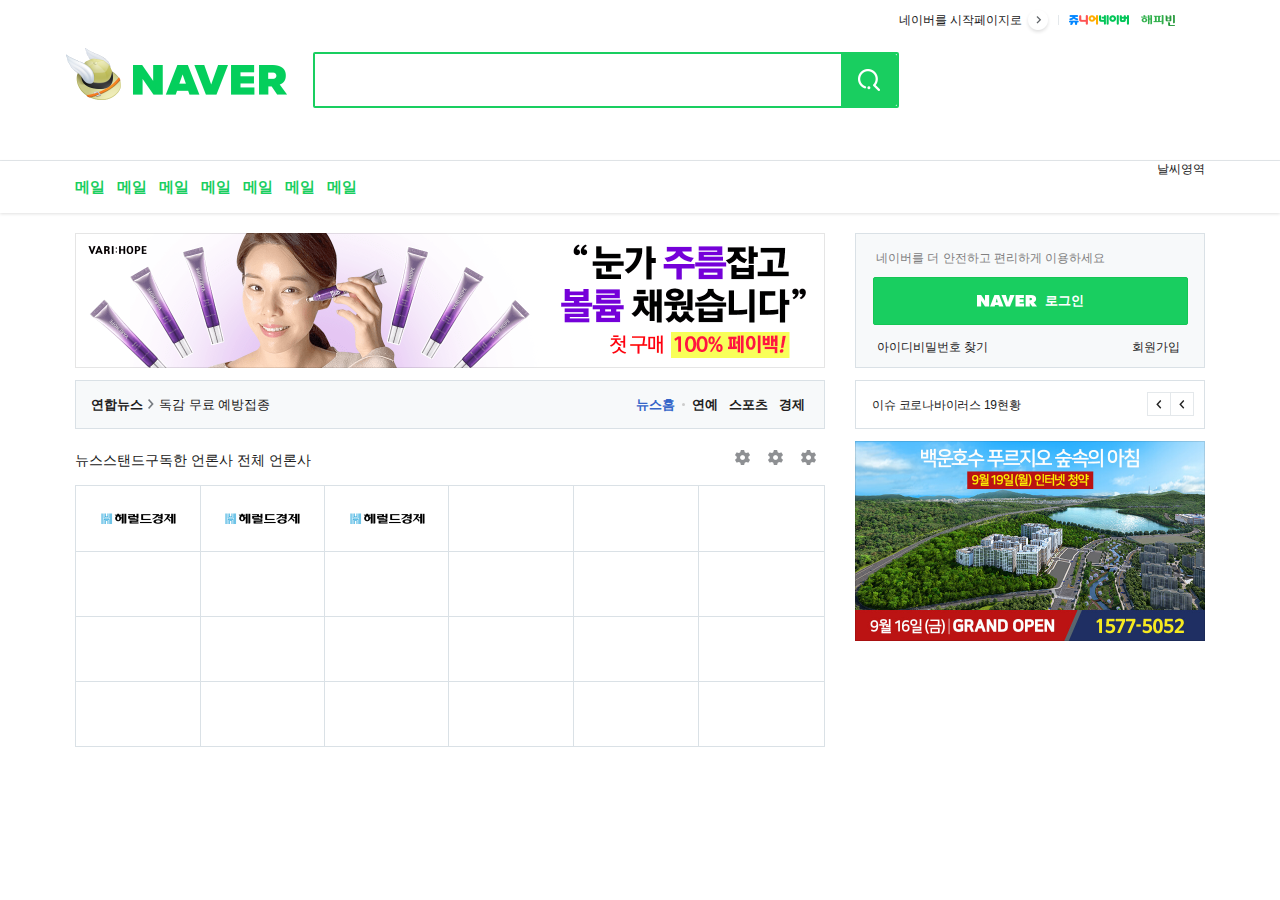
<file: index.html>
<!-- 
    1. 개발자모드 능수 능란하게
    2. 수치, 클래스, 마크업 복사
 -->

 <!DOCTYPE html>
 <html lang="en">
 <head>
    <meta charset="UTF-8">
    <meta http-equiv="X-UA-Compatible" content="IE=edge">
    <meta name="viewport" content="width=device-width, initial-scale=1.0">
    <title>Document</title>
    <link rel="stylesheet" href="./asset/css/layout.css">
    <link rel="stylesheet" href="./asset/css/main.css">
    <!-- 메인페이지 헤더 소스 다를 수 있기 때문에 따로 -->
 </head>
 <body>
    <div class="wrapper"><!-- 최소기준점을 위해 -->
        <header class="header">
            <div class="header-top">
                <div class="inner">
                    <h1 class="logo"><a href=""><span class="blind">네이버</span>
                    <!-- :after -->
                    </a></h1> <!-- 블라인드 검색엔진 최적화, 접근성 -->
                    <div class="search-area">
                        <form action="" method="">
                            <fieldset><!-- 폼 영역 -->
                                <legend class="blind">네이버</legend>
                                <div class="wrap">
                                    <input type="text" class="input-text">
                                    <button class="btn-submit"><span class="blind">검색</span></button>
                                </div>
                            </fieldset>
                        </form>
                    </div>
                    <div class="service-area">
                        <a href="" class="link-start">네이버를 시작페이지로</a>
                        <i class="bar"></i>
                        <a href="" class="link-junior"><span class="blind">쥬니어네이버</span></a>
                        <a href="" class="link-bin"><span class="blind">해피빈</span></a>
                    </div>
                </div>
            </div>
            <div class="header-bottom">
                <div class="inner">
                    <nav class="gnb">
                        <ul class="gnb-list">
                            <li class="gnb-item"><a href="">메일</a></li>
                            <li class="gnb-item"><a href="">메일</a></li>
                            <li class="gnb-item"><a href="">메일</a></li>
                            <li class="gnb-item"><a href="">메일</a></li>
                            <li class="gnb-item"><a href="">메일</a></li>
                            <li class="gnb-item"><a href="">메일</a></li>
                            <li class="gnb-item"><a href="">메일</a></li>
                        </ul>
                    </nav>

                    <article class="weather-area">
                        <!-- 독립적 영역 -->
                        <h2></h2>
                        날씨영역
                        <!-- article, section 아래에는 제목이 나옴 -->
                    </article>
                </div>
            </div>
        </header>
        <main class="container">
            <div class="column-left">
                <aside class="ad-area">
                    <a href="" class="thumb-bd">
                        <img src="./asset/images/ad01.png" alt="@@@@"><!-- 설명 필수 -->
                    </a>
                </aside>

                <section class="sc-news">
                    <h2 class="blind">뉴스영역</h2>
                    <div class="group-issue">
                        <div class="issue-area">
                            <a href="" class="link-media">연합뉴스</a>
                            <a href="" class="link-issue">독감 무료 예방접종</a>
                        </div>

                        <div class="direct-area">
                            <a href="" class="link-home">뉴스홈</a>
                            <a href="" class="link-direct">연예</a>
                            <a href="" class="link-direct">스포츠</a>
                            <a href="" class="link-direct">경제</a>
                        </div>
                    </div>
                    <div class="group-title">
                        <a href="" class="link-title">뉴스스탠드</a>

                        <div class="sort-area" role="tablist">
                            <a href="" class="btn-sort active" role="tab" aria-selected="true">구독한 언론사</a>
                            <a href="" class="btn-sort" ole="tab" aria-selected="false">전체 언론사</a>
                        </div>

                        <div class="set-area" role="tablist">
                            <a href="" class="btn-set ic-list" role="tab" aria-selected="true"><span class="blind">리스트형</span></a>
                            <a href="" class="btn-set ic-tile" role="tab" aria-selected="false"><span class="blind">썸네일형</span></a>
                            <a href="" class="btn-set ic-set" aria-selected="false"><span class="blind">뉴스 설정</span></a>
                        </div>
                    </div>

                    <div class="group-media">
                        <ul class="media-list">
                            <li class="media-item"><a href=""><img src="./asset/images/news.png" alt=""></a></li>
                            <li class="media-item"><a href=""><img src="./asset/images/news.png" alt=""></a></li>
                            <li class="media-item"><a href=""><img src="./asset/images/news.png" alt=""></a></li>
                        </ul>

                        <i class="vt-line vt1"></i><i class="vt-line vt2"></i><i class="vt-line vt3"></i><i class="vt-line vt4"></i><i class="vt-line vt5"></i>
                        <i class="hr-line hr1"></i><i class="hr-line hr2"></i><i class="hr-line hr3"></i>
                        <!-- i, span, div 뜻이 없는 디자인 주려고,, 아이콘 등은 i 주로 사용 -->
                    </div>
                </section>

                <!-- 
                    레시피
                    <section class="sc-themepost">
                    
                </section> -->


            </div> <!-- // left -->
            <div class="column-right">
                <section class="sc-login">
                    <h2 class="blind">로그인</h2>
                    <p class="login-msg">네이버를 더 안전하고 편리하게 이용하세요</p>
                    <a href="" class="link-login">
                        <span class="blind">네이버 </span>로그인
                    </a>
                    <div class="sub-area">
                        <a href="" class="link-id">아이디</a>
                        <a href="" class="link-find">비밀번호 찾기</a>
                        <a href="" class="link-join">회원가입</a>
                    </div>
                </section>

                <section class="sc-sidenews">
                    <h2 class="blind">사이드뉴스</h2>
                    <a href="" class="link-news">
                        <span class="badge">이슈</span>
                        <span class="news">코로나바이러스 19현황</span>
                    </a>

                    <div class="navi-wrap">
                        <a href="" class="btn-navi prev" role="button" aria-label="이전 슬라이드"></a>
                        <a href="" class="btn-navi next" role="button" aria-label="다음 슬라이드"></a>
                    </div>
                </section>

                <aside class="ad-area">
                    <a href="" class="thumb-bd">
                        <img src="./asset/images/ad02.jpg" alt="">
                    </a>

                </aside>
                <!-- 네이버는  div~~  저는 ~~ 시맨틱태그~~ -->
                <!-- role을 쓰지 않을 수 있으면 최대한 ㄴㄴ -->

                <!--
                    네이버 마크업 참고! 
                    <section class="sc-shopping">
                    <div class="group-head">
                        <h2 class="title">트렌드쇼핑</h2>
                        <div class="cate-area">
                            <a href="">@</a>
                            <a href="">@</a>
                            <a href="">@</a>
                        </div>
                    </div>
                </section> -->
            </div> <!-- // right -->
        </main>
        <footer class="footer">
        </footer>
    </div>
 </body>
 </html>
</file>
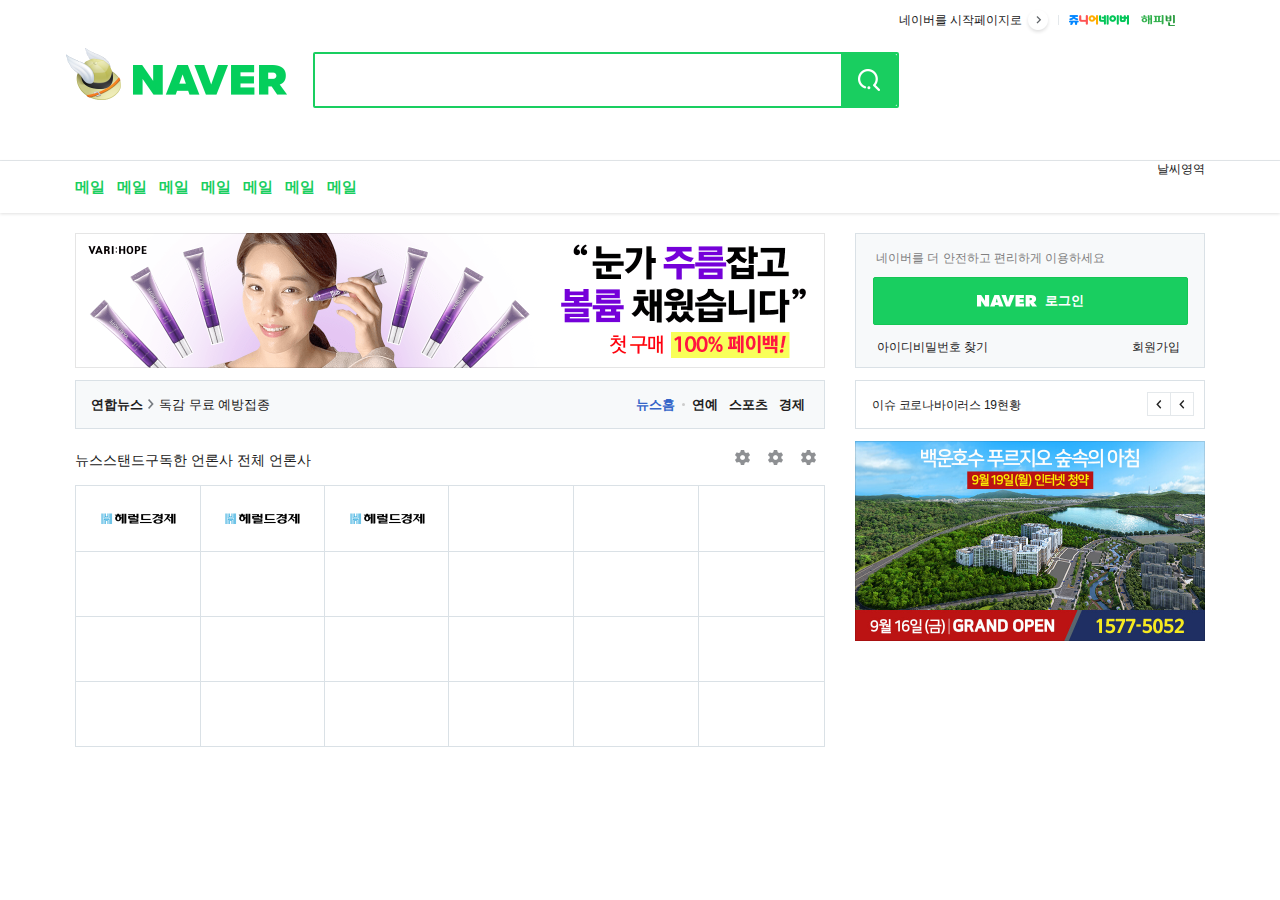
<file: 1/index.html>
<!-- 
    1. 개발자모드 능수 능란하게
    2. 수치, 클래스, 마크업 복사
 -->

 <!DOCTYPE html>
 <html lang="en">
 <head>
    <meta charset="UTF-8">
    <meta http-equiv="X-UA-Compatible" content="IE=edge">
    <meta name="viewport" content="width=device-width, initial-scale=1.0">
    <title>Document</title>
    <link rel="stylesheet" href="./asset/css/layout.css">
    <link rel="stylesheet" href="./asset/css/main.css">
    <!-- 메인페이지 헤더 소스 다를 수 있기 때문에 따로 -->
 </head>
 <body>
    <div class="wrapper"><!-- 최소기준점을 위해 -->
        <header class="header">
            <div class="header-top">
                <div class="inner">
                    <h1 class="logo"><a href=""><span class="blind">네이버</span>
                    <!-- :after -->
                    </a></h1> <!-- 블라인드 검색엔진 최적화, 접근성 -->
                    <div class="search-area">
                        <form action="" method="">
                            <fieldset><!-- 폼 영역 -->
                                <legend class="blind">네이버</legend>
                                <div class="wrap">
                                    <input type="text" class="input-text">
                                    <button class="btn-submit"><span class="blind">검색</span></button>
                                </div>
                            </fieldset>
                        </form>
                    </div>
                    <div class="service-area">
                        <a href="" class="link-start">네이버를 시작페이지로</a>
                        <i class="bar"></i>
                        <a href="" class="link-junior"><span class="blind">쥬니어네이버</span></a>
                        <a href="" class="link-bin"><span class="blind">해피빈</span></a>
                    </div>
                </div>
            </div>
            <div class="header-bottom">
                <div class="inner">
                    <nav class="gnb">
                        <ul class="gnb-list">
                            <li class="gnb-item"><a href="">메일</a></li>
                            <li class="gnb-item"><a href="">메일</a></li>
                            <li class="gnb-item"><a href="">메일</a></li>
                            <li class="gnb-item"><a href="">메일</a></li>
                            <li class="gnb-item"><a href="">메일</a></li>
                            <li class="gnb-item"><a href="">메일</a></li>
                            <li class="gnb-item"><a href="">메일</a></li>
                        </ul>
                    </nav>

                    <article class="weather-area">
                        <!-- 독립적 영역 -->
                        <h2></h2>
                        날씨영역
                        <!-- article, section 아래에는 제목이 나옴 -->
                    </article>
                </div>
            </div>
        </header>
        <main class="container">
            <div class="column-left">
                <aside class="ad-area">
                    <a href="" class="thumb-bd">
                        <img src="./asset/images/ad01.png" alt="@@@@"><!-- 설명 필수 -->
                    </a>
                </aside>

                <section class="sc-news">
                    <h2 class="blind">뉴스영역</h2>
                    <div class="group-issue">
                        <div class="issue-area">
                            <a href="" class="link-media">연합뉴스</a>
                            <a href="" class="link-issue">독감 무료 예방접종</a>
                        </div>

                        <div class="direct-area">
                            <a href="" class="link-home">뉴스홈</a>
                            <a href="" class="link-direct">연예</a>
                            <a href="" class="link-direct">스포츠</a>
                            <a href="" class="link-direct">경제</a>
                        </div>
                    </div>
                    <div class="group-title">
                        <a href="" class="link-title">뉴스스탠드</a>

                        <div class="sort-area" role="tablist">
                            <a href="" class="btn-sort active" role="tab" aria-selected="true">구독한 언론사</a>
                            <a href="" class="btn-sort" role="tab" aria-selected="false">전체 언론사</a>
                        </div>

                        <div class="set-area" role="tablist">
                            <a href="" class="btn-set ic-list" role="tab" aria-selected="true"><span class="blind">리스트형</span></a>
                            <a href="" class="btn-set ic-tile" role="tab" aria-selected="false"><span class="blind">썸네일형</span></a>
                            <a href="" class="btn-set ic-set" aria-selected="false"><span class="blind">뉴스 설정</span></a>
                        </div>
                    </div>

                    <div class="group-media">
                        <ul class="media-list">
                            <li class="media-item"><a href=""><img src="./asset/images/news.png" alt=""></a></li>
                            <li class="media-item"><a href=""><img src="./asset/images/news.png" alt=""></a></li>
                            <li class="media-item"><a href=""><img src="./asset/images/news.png" alt=""></a></li>
                        </ul>

                        <i class="vt-line vt1"></i><i class="vt-line vt2"></i><i class="vt-line vt3"></i><i class="vt-line vt4"></i><i class="vt-line vt5"></i>
                        <i class="hr-line hr1"></i><i class="hr-line hr2"></i><i class="hr-line hr3"></i>
                        <!-- i, span, div 뜻이 없는 디자인 주려고,, 아이콘 등은 i 주로 사용 -->
                    </div>
                </section>

                <!-- 
                    레시피
                    <section class="sc-themepost">
                    
                </section> -->


            </div> <!-- // left -->
            <div class="column-right">
                <section class="sc-login">
                    <h2 class="blind">로그인</h2>
                    <p class="login-msg">네이버를 더 안전하고 편리하게 이용하세요</p>
                    <a href="" class="link-login">
                        <span class="blind">네이버 </span>로그인
                    </a>
                    <div class="sub-area">
                        <a href="" class="link-id">아이디</a>
                        <a href="" class="link-find">비밀번호 찾기</a>
                        <a href="" class="link-join">회원가입</a>
                    </div>
                </section>

                <section class="sc-sidenews">
                    <h2 class="blind">사이드뉴스</h2>
                    <a href="" class="link-news">
                        <span class="badge">이슈</span>
                        <span class="news">코로나바이러스 19현황</span>
                    </a>

                    <div class="navi-wrap">
                        <a href="" class="btn-navi prev" role="button" aria-label="이전 슬라이드"></a>
                        <a href="" class="btn-navi next" role="button" aria-label="다음 슬라이드"></a>
                    </div>
                </section>

                <aside class="ad-area">
                    <a href="" class="thumb-bd">
                        <img src="./asset/images/ad02.jpg" alt="">
                    </a>

                </aside>
                <!-- 네이버는  div~~  저는 ~~ 시맨틱태그~~ -->
                <!-- role을 쓰지 않을 수 있으면 최대한 ㄴㄴ -->

                <!--
                    네이버 마크업 참고! 
                    <section class="sc-shopping">
                    <div class="group-head">
                        <h2 class="title">트렌드쇼핑</h2>
                        <div class="cate-area">
                            <a href="">@</a>
                            <a href="">@</a>
                            <a href="">@</a>
                        </div>
                    </div>
                </section> -->
            </div> <!-- // right -->
        </main>
        <footer class="footer">
        </footer>
    </div>
 </body>
 </html>
</file>
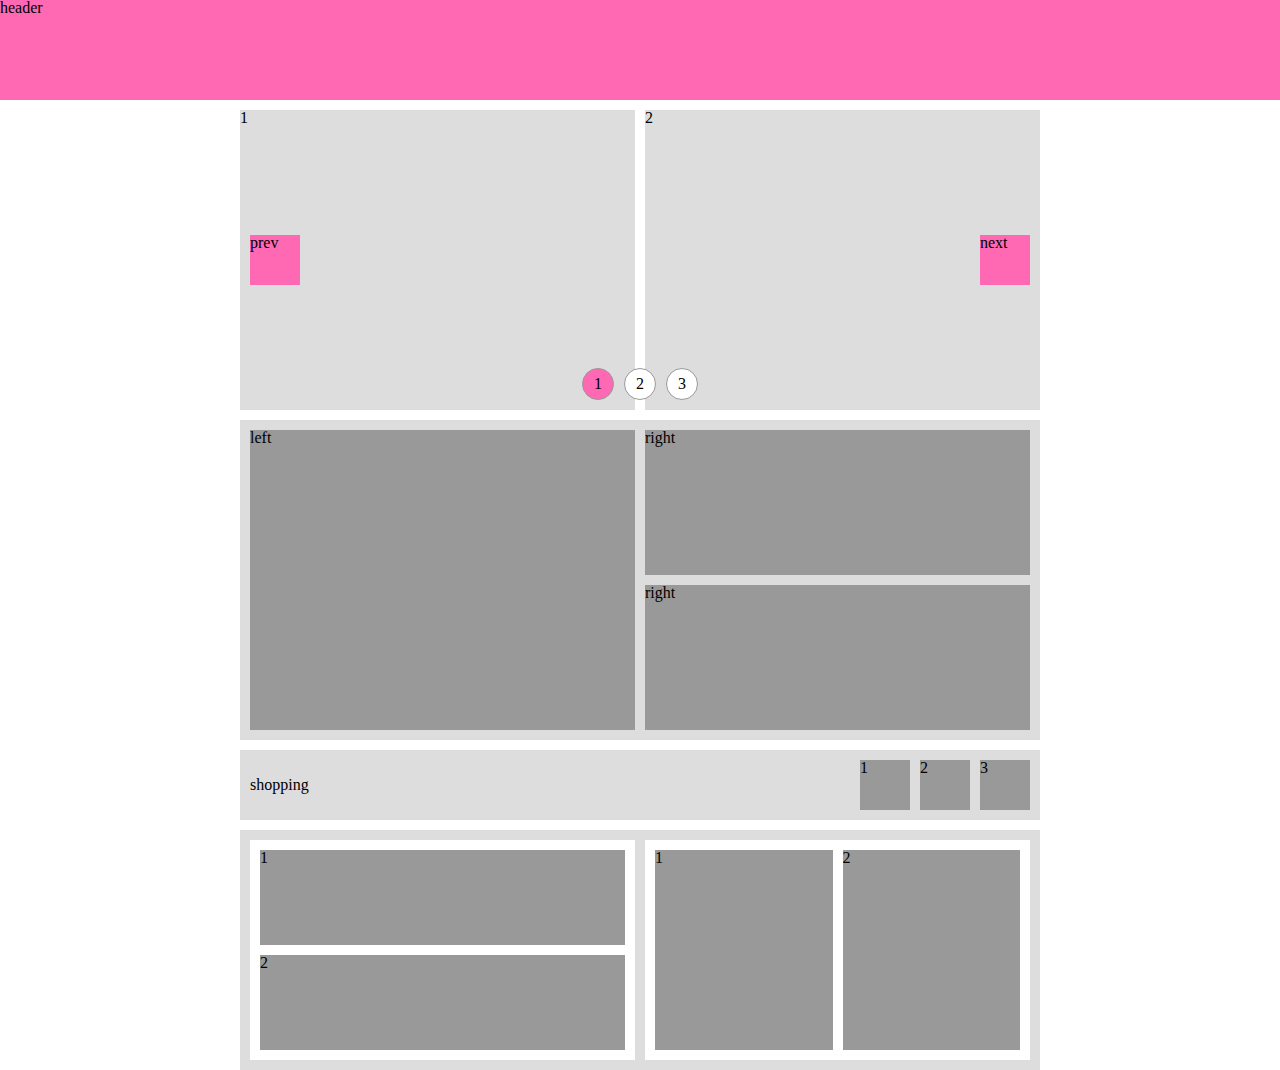
<file: flex-test.html>
<!DOCTYPE html>
<html lang="en">
<head>
    <meta charset="UTF-8">
    <meta http-equiv="X-UA-Compatible" content="IE=edge">
    <meta name="viewport" content="width=device-width, initial-scale=1.0">
    <title>Document</title>
    <style>
        * {
            margin: 0; padding: 0;
            color: inherit;
            font: inherit;
        }
        body {
            line-height: 1;
        }
        ul {
            list-style: none;
        }
        a {
            text-decoration: none;
        }

        header {
            height: 100px;
            background: hotpink;
        }
        main {
            width: 800px;
            margin: 0 auto;
        }
    </style>
</head>
<body>
    <header>header</header>
    <main>
        <style>
            .box1 {
                position: relative;
                display: flex;
                gap: 10px;
                margin: 10px auto;
            }
            .box1 .slide {
                flex: 1;
                height: 300px;
                background: #ddd;
            }
            .box1 .btn {
                position: absolute;
                top: 50%;
                transform: translateY(-50%);
                width: 50px;
                height: 50px;
                background: hotpink;
            }
            .box1 .btn.prev {
                left: 10px;
            }
            .box1 .btn.next {
                right: 10px;
            }

            .box1 .pagination {
                position: absolute;
                left: 50%;
                bottom: 10px;
                transform: translateX(-50%);
                display: flex;
                gap: 10px;
            }

            .box1 .pagination span {
                width: 30px;
                height: 30px;
                background: #fff;
                border-radius: 50%;
                text-align: center;
                line-height: 30px;
                border: 1px solid #999;

            }

            .box1 .pagination .on {
                background: hotpink;
            }
        </style>
        <section class="box1">
            <div class="slide">1</div>
            <div class="slide">2</div>
            <a href="" class="btn prev">prev</a>
            <a href="" class="btn next">next</a>
            <div class="pagination">
                <span class="on">1</span>
                <span>2</span>
                <span>3</span>
            </div>
        </section>


        <style>
            .box2 {
                background: #ddd;
                padding: 10px;
                margin-bottom: 10px;
                display: flex;
                gap: 10px;
            }
            .box2 .left {
                flex: 1;
                height: 300px;
                background: #999;
            }
            .box2 .right {
                flex: 1;
                display: flex;
                flex-direction: column;
                gap: 10px;
            }
            .box2 .right div {
                flex: 1;
                background: #999;
            }
        </style>
        <section class="box2">
            <div class="left">left</div>
            <div class="right">
                <div>right</div>
                <div>right</div>
            </div>
        </section>

        <style>
            .box3 {
                padding: 10px;
                background: #ddd;
                display: flex;
                justify-content: space-between;
                margin-bottom: 10px;
            }
            .box3 >a{
                line-height: 50px;
            }
            .box3 .navi {
                display: flex;
                gap: 10px;
            }
            .box3 .navi a {
                width: 50px;
                height: 50px;
                background: #999;
            }
        </style>
        <section class="box3">
            <a href="">shopping</a>
            <div class="navi">
                <a href="">1</a>
                <a href="">2</a>
                <a href="">3</a>
            </div>
        </section>

        <style>
            .box4 {
                padding: 10px;
                background: #ddd;
                display: flex;
                gap: 10px;
            }
            .box4 .left{
                flex: 1;
                padding: 10px;
                background: #fff;
                display: flex;
                gap: 10px;
                flex-direction: column;
            }
            .box4 .left div{
                flex: 1;
                background: #999;
            }
            .box4 .right{
                flex: 1;
                padding: 10px;
                background: #fff;
                display: flex;
                gap: 10px;
            }
            .box4 .right div{
                flex: 1;
                height: 200px;
                background: #999;
            }
        </style>
        <section class="box4">
            <div class="left">
                <div>1</div>
                <div>2</div>
            </div>
            <div class="right">
                <div>1</div>
                <div>2</div>
            </div>
        </section>
    </main>
</body>
</html>
</file>
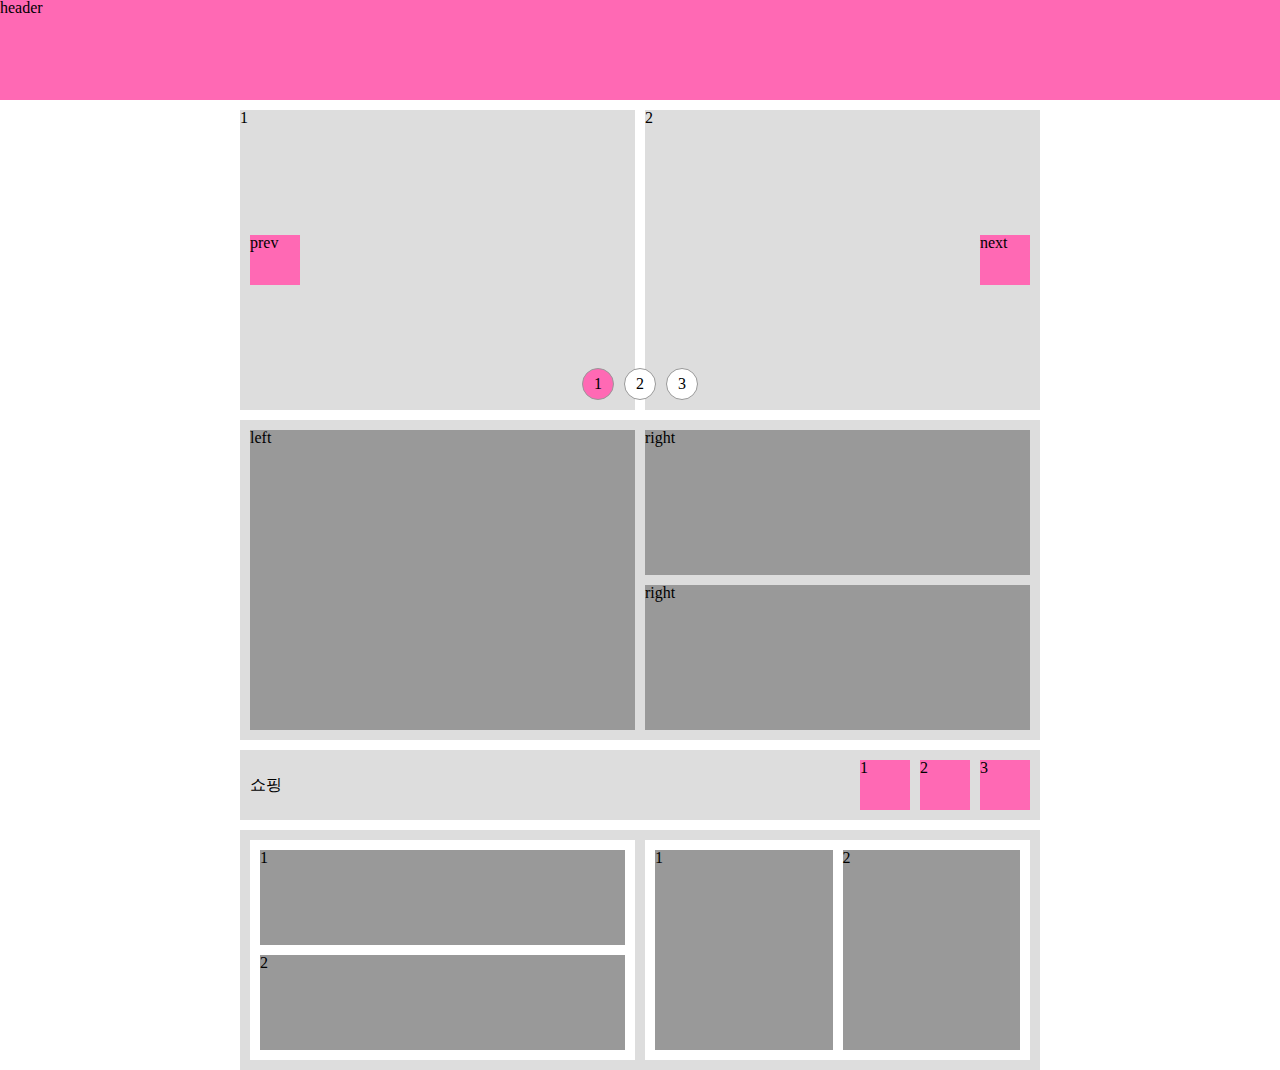
<file: flex.html>
<!DOCTYPE html>
<html lang="en">
<head>
    <meta charset="UTF-8">
    <meta http-equiv="X-UA-Compatible" content="IE=edge">
    <meta name="viewport" content="width=device-width, initial-scale=1.0">
    <title>flex test</title>
    <link rel="stylesheet" href="./style.css">
</head>
<body>
    <header>header</header>
    <main>
        <section class="box1">
            <div class="slide">1</div>
            <div class="slide">2</div>
            <a href="" class="btn prev">prev</a>
            <a href="" class="btn next">next</a>
            <div class="pagination">
                <span class="on">1</span>
                <span>2</span>
                <span>3</span>
            </div>
        </section>
        <section class="box2">
            <div class="left">left</div>
            <div class="right">
                <div>right</div>
                <div>right</div>
            </div>
        </section>
        <section class="box3">
            <a href="">쇼핑</a>
            <div class="navi">
                <a href="">1</a>
                <a href="">2</a>
                <a href="">3</a>
            </div>
        </section>
        <section class="box4">
            <div class="left">
                <div>1</div>
                <div>2</div>
            </div>
            <div class="right">
                <div>1</div>
                <div>2</div>
            </div>
        </section>
    </main>
</body>
</html>
</file>
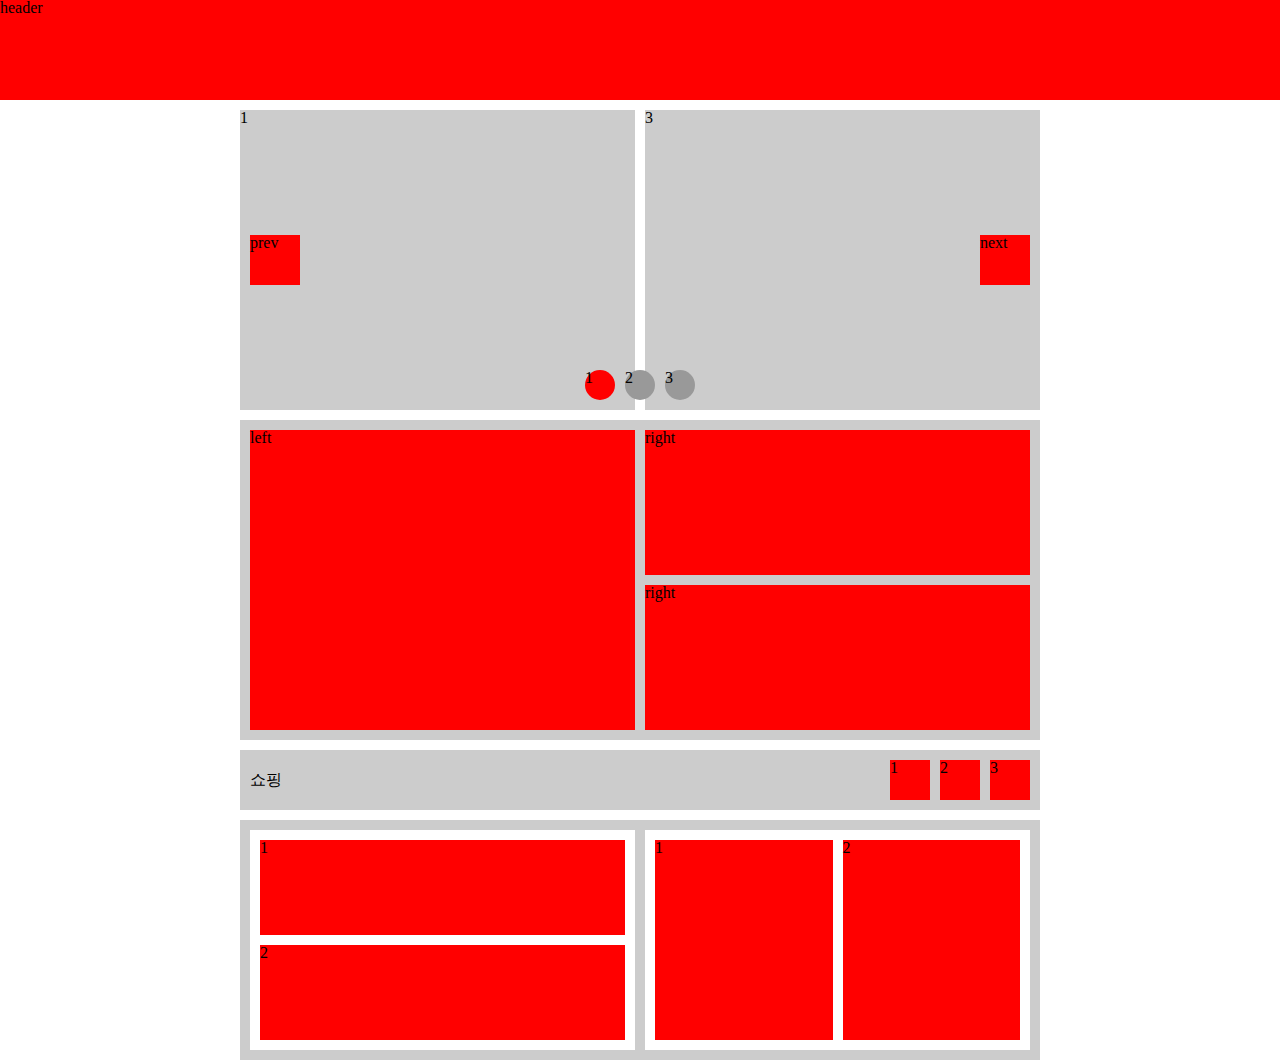
<file: index3 (1).html>
<!DOCTYPE html>
<html lang="en">

<head>
    <meta charset="UTF-8">
    <meta http-equiv="X-UA-Compatible" content="IE=edge">
    <meta name="viewport" content="width=device-width, initial-scale=1.0">
    <title>Document</title>
    <style>
        * {
            margin: 0;
            padding: 0;
            font: inherit;
        }

        body {
            line-height: 1;
        }

        ul {
            list-style: none;
        }

        a {
            text-decoration: none;
            color: inherit;
        }

        img {
            vertical-align: top;
            max-width: 100%;
        }


        header {
            background: #f00;
            height: 100px;
        }

        main {}

        .box1 {
            width: 800px;
            margin: 10px auto;
            position: relative;
            display: flex;
            gap: 10px;
        }

        .box1 .slide {
            flex: 1;
            height: 300px;
            background: #ccc;
        }

        .box1 .btn {
            position: absolute;
            top: 50%;
            transform: translateY(-50%);
            width: 50px;
            height: 50px;
            background: #f00;
        }

        .box1 .btn.prev {
            left: 10px;
        }

        .box1 .btn.next {
            right: 10px;
        }

        .box1 .page {
            position: absolute;
            bottom: 10px;
            left: 50%;
            transform: translateX(-50%);
        }

        .box1 .page span {
            float: left;
            width: 30px;
            height: 30px;
            background: #999;
            border-radius: 50%;
            margin: 0 5px;
        }

        .box1 .page span.active {
            background: #f00;
        }


        main {
            width: 800px;
            margin: 0 auto;
        }

        .bar {
            height: 100px;
            background: #f00;
        }
    </style>
</head>

<body>
    <header>
        header
    </header>

    <main>
        <section class="box1">
            <div class="slide">1</div>
            <div class="slide">3</div>
            <a href="" class="btn prev">prev</a>
            <a href="" class="btn next">next</a>
            <div class="page">
                <span class="active">1</span>
                <span>2</span>
                <span>3</span>
            </div>
        </section>

        <style>
            .box1-1 {
                display: flex;
                padding: 10px;
                background: #ccc;
                margin-bottom: 10px;
                gap: 10px;

            }

            .box1-1 .left {
                flex: 1;
                background: #f00;
                height: 300px;
            }

            .box1-1 .right {
                flex: 1;
                display: flex;
                flex-direction: column;
                gap: 10px;
            }

            .box1-1 .right div {
                flex: 1;
                background: #f00;

            }
        </style>

        <div class="box1-1">
            <div class="left">
                left
            </div>
            <div class="right">
                <div>right</div>
                <div>right</div>
            </div>
        </div>

        <style>
            .inner {
                width: 800px;
                margin: 10px auto;
            }

            .box2 {
                display: flex;
                justify-content: space-between;
                background: #ccc;
                padding: 10px;
            }

            .box2>a {
                line-height: 40px;
            }

            .box2 .cate {
                display: flex;
                gap: 10px;
                ;
            }

            .box2 .cate a {
                width: 40px;
                height: 40px;
                background: #f00;
            }
        </style>

        <section class="box2">
            <a href="">쇼핑</a>
            <div class="cate">
                <a href="">1</a>
                <a href="">2</a>
                <a href="">3</a>
            </div>
        </section>


        <style>
            .box3 {
                display: flex;
                padding: 10px;
                background: #ccc;
                margin-top: 10px;
            }

            .box3 .left {
                flex: 1;
                background: #fff;
                padding: 10px;
                gap: 10px;
                display: flex;
                flex-direction: column;
            }

            .box3 .left div {
                background: #f00;
                flex: 1;
            }


            .box3 .right {
                flex: 1;
            }

            .box3 .right {
                display: flex;
                padding: 10px;
                margin-left: 10px;
                background: #fff;
                gap: 10px;
                ;
            }

            .box3 .right div {
                flex: 1;
                height: 200px;
                background: #f00;
            }
        </style>

        <section class="box3">
            <div class="left">
                <div>1</div>
                <div>2</div>
            </div>
            <div class="right">
                <div>1</div>
                <div>2</div>
            </div>
        </section>
    </main>
    <footer>

    </footer>

    <script>
        $('클레스').click(function () {
            스와이퍼변수명.slideNext()
        })
        $('클레스').click(function () {
            스와이퍼변수명.slidePrev()
        })
    </script>
</body>

</html>
</file>
<file: asset/css/main.css>
/* 
    dpi
    도트 퍼 인치
    1인치 도트 100개 - pc, tv 50*50 
                        픽셀수가 100개가 필요해
    1인치 도트 1000개 - 모바일, 테블릿 50*50??
                        여기선 뿌옇게,,

    -> 해결책 : 이미지를 크게 주기
*/

.column-left {
    width: 750px;
}

.sc-news {
    margin-top: 12px;
}

.sc-news .group-issue{
    display: flex;
    justify-content: space-between;
    font-size: 13px;

    position: relative;
    padding: 12px 15px 11px 15px;
    background-color: #f7f9fa;
    border: 1px solid #dae1e6;
    line-height: 24px;
}
.sc-news .group-issue .issue-area {
    display: flex;
    
}
.sc-news .group-issue .link-media {
    font-weight: bold;
}
.sc-news .group-issue .link-media::after {
    content: '';
    display: inline-block;
    width: 6px;
    height: 10px;
    background-position: -444px -380px;
    margin: 0 5px;
}
.sc-news .group-issue .link-issue {}
.sc-news .group-issue .direct-area {
    display: flex;
    font-weight: bold;
}
.sc-news .group-issue .link-home {
    color: #3565c9;
    /* color: var(--color-green); */
}
.sc-news .group-issue .link-home::after {
    content: '';
    width: 3px;height: 3px;
    background: #ccc;
    display: inline-block;
    border-radius: 50%;
    vertical-align: 3px;
    margin-left: 7px;
}
.sc-news .group-issue .link-direct {
    margin: 0 4px 0 7px;
}


.sc-news .group-title{
    display: flex;
    justify-content: space-between;
    padding: 22px 0 16px;
    font-size: 14px;
    line-height: 18px;
}

.sc-news .group-title .link-title{}
.sc-news .group-title .sort-area{
    margin-right: auto;/* 오른쪽 밀어버리기 */
}
.sc-news .group-title .btn-sort{
    
}
.sc-news .group-title .btn-sort.active {}

.sc-news .group-title .set-area{
    display: flex;
}
.sc-news .group-title .set-area > *{
    padding: 0 9px;
}
.sc-news .group-title .ic-list::after{
    content: '';
    display: inline-block;
    width: 15px;
    height: 15px;
    background-position: 0 -419px;
    background-repeat: no-repeat;
    vertical-align: top;
    opacity: .7;
    filter: alpha(opacity=70);
    margin: -1px 0 1px
}
.sc-news .group-title .ic-tile::after{
    content: '';
    display: inline-block;
    width: 15px;
    height: 15px;
    background-position: 0 -419px;
    background-repeat: no-repeat;
    vertical-align: top;
    opacity: .7;
    filter: alpha(opacity=70);
    margin: -1px 0 1px
}
.sc-news .group-title .ic-set::after{
    content: '';
    display: inline-block;
    width: 15px;
    height: 15px;
    background-position: 0 -419px;
    background-repeat: no-repeat;
    vertical-align: top;
    opacity: .7;
    filter: alpha(opacity=70);
    margin: -1px 0 1px
}



.sc-news .group-media{
    position: relative;
    height: 260px;
    border: 1px solid #dae1e6;
}
.sc-news .group-media .media-list{
    display: grid;
    grid-template-columns: repeat(6,1fr);
    grid-template-rows: repeat(4,65px);
}
.sc-news .group-media .media-item{}
.sc-news .group-media .media-item a{
    display: flex;
    height: 65px;
    justify-content: center;
    align-items: center;
}
.sc-news .group-media .media-item img{
    height: 20px;
}


.sc-news .vt-line{
    position: absolute;
    width: 1px;
    height: 100%;
    top: 0;
    background: #dae1e6;
}
.sc-news .vt-line.vt1{left: 124px;}
.sc-news .vt-line.vt2{left: 248px;}
.sc-news .vt-line.vt3{left: 372px;}
.sc-news .vt-line.vt4{left: 497px;}
.sc-news .vt-line.vt5{left: 622px;}

.sc-news .hr-line{
    position: absolute;
    width: 100%;
    height: 1px;
    left: 0;
    background: #dae1e6;
}

.sc-news .hr-line.hr1{top: 65px;}
.sc-news .hr-line.hr2{top: 130px;}
.sc-news .hr-line.hr3{top: 195px;}


.column-right {
    width: 350px;
}

.sc-login {
    padding: 16px 16px 12px 17px;
    background-color: #f7f9fa;
    border: 1px solid #dae1e6;
}
.sc-login .login-msg{
    padding-left: 3px;
    color: grey;
}
.sc-login .link-login{
    display: block;
    padding: 15px 0;
    margin-top: 11px;
    background-color: #19ce60;
    border: 1px solid #15c654;
    -webkit-border-radius: 2px;
    border-radius: 2px;
    font-size: 13px;
    color: #fff;
    font-weight: 700;
    text-align: center;
    text-decoration: none;
}

.sc-login .link-login::before {
    content: '';
    display: inline-block;
    width: 60px;
    height: 12px;
    background-position: -138px -330px;
    background-repeat: no-repeat;
    vertical-align: top;
    margin: 2px 5px 0 0;
}
.sc-login .sub-area{
    display: flex;
    justify-content: center;
    margin: 14px 8px 0 4px
}
.sc-login .link-id{}
.sc-login .link-find{
    margin-right: auto;
}
.sc-login .link-join{}


.sc-sidenews {
    position: relative;
    height: 47px;
    margin: 12px 0;
    border: 1px solid #dae1e6;
    letter-spacing: -.25px;
    padding-right: 67px;
}
.sc-sidenews .link-news{
    display: block;
    padding: 14px 0 13px 16px;
    line-height: 20px;
}
.sc-sidenews .link-news.badge{}
.sc-sidenews .link-news.news{}

.sc-sidenews .navi-wrap{
    position: absolute;
    top: 11px;
    right: 10px;
    display: flex;
}
.sc-sidenews .navi-wrap .btn-navi{
    background-color: #fff;
    border: 1px solid #e4e8eb;
}

.sc-sidenews .btn-navi.prev {
    margin-right: -1px;
}
.sc-sidenews .btn-navi.prev::after{
    content: '';
    display: inline-block;
    width: 6px;
    height: 9px;
    background-position: -408px -63px;
    background-repeat: no-repeat;
    vertical-align: top;
    margin: 7px 8px 6px;
}
.sc-sidenews .btn-navi.next::after{
    content: '';
    display: inline-block;
    width: 6px;
    height: 9px;
    background-position: -408px -63px;
    background-repeat: no-repeat;
    vertical-align: top;
    margin: 7px 8px 6px;
}
</file>
<file: 1/asset/css/main.css>
/* 
    dpi
    도트 퍼 인치
    1인치 도트 100개 - pc, tv 50*50 
                        픽셀수가 100개가 필요해
    1인치 도트 1000개 - 모바일, 테블릿 50*50??
                        여기선 뿌옇게,,

    -> 해결책 : 이미지를 크게 주기
*/

.column-left {
    width: 750px;
}

.sc-news {
    margin-top: 12px;
}

.sc-news .group-issue{
    display: flex;
    justify-content: space-between;
    font-size: 13px;

    position: relative;
    padding: 12px 15px 11px 15px;
    background-color: #f7f9fa;
    border: 1px solid #dae1e6;
    line-height: 24px;
}
.sc-news .group-issue .issue-area {
    display: flex;
    
}
.sc-news .group-issue .link-media {
    font-weight: bold;
}
.sc-news .group-issue .link-media::after {
    content: '';
    display: inline-block;
    width: 6px;
    height: 10px;
    background-position: -444px -380px;
    margin: 0 5px;
}
.sc-news .group-issue .link-issue {}
.sc-news .group-issue .direct-area {
    display: flex;
    font-weight: bold;
}
.sc-news .group-issue .link-home {
    color: #3565c9;
    /* color: var(--color-green); */
}
.sc-news .group-issue .link-home::after {
    content: '';
    width: 3px;height: 3px;
    background: #ccc;
    display: inline-block;
    border-radius: 50%;
    vertical-align: 3px;
    margin-left: 7px;
}
.sc-news .group-issue .link-direct {
    margin: 0 4px 0 7px;
}


.sc-news .group-title{
    display: flex;
    justify-content: space-between;
    padding: 22px 0 16px;
    font-size: 14px;
    line-height: 18px;
}

.sc-news .group-title .link-title{}
.sc-news .group-title .sort-area{
    margin-right: auto;/* 오른쪽 밀어버리기 */
}
.sc-news .group-title .btn-sort{
    
}
.sc-news .group-title .btn-sort.active {}

.sc-news .group-title .set-area{
    display: flex;
}
.sc-news .group-title .set-area > *{
    padding: 0 9px;
}
.sc-news .group-title .ic-list::after{
    content: '';
    display: inline-block;
    width: 15px;
    height: 15px;
    background-position: 0 -419px;
    background-repeat: no-repeat;
    vertical-align: top;
    opacity: .7;
    filter: alpha(opacity=70);
    margin: -1px 0 1px
}
.sc-news .group-title .ic-tile::after{
    content: '';
    display: inline-block;
    width: 15px;
    height: 15px;
    background-position: 0 -419px;
    background-repeat: no-repeat;
    vertical-align: top;
    opacity: .7;
    filter: alpha(opacity=70);
    margin: -1px 0 1px
}
.sc-news .group-title .ic-set::after{
    content: '';
    display: inline-block;
    width: 15px;
    height: 15px;
    background-position: 0 -419px;
    background-repeat: no-repeat;
    vertical-align: top;
    opacity: .7;
    filter: alpha(opacity=70);
    margin: -1px 0 1px
}



.sc-news .group-media{
    position: relative;
    height: 260px;
    border: 1px solid #dae1e6;
}
.sc-news .group-media .media-list{
    display: grid;
    grid-template-columns: repeat(6,1fr);
    grid-template-rows: repeat(4,65px);
}
.sc-news .group-media .media-item{}
.sc-news .group-media .media-item a{
    display: flex;
    height: 65px;
    justify-content: center;
    align-items: center;
}
.sc-news .group-media .media-item img{
    height: 20px;
}


.sc-news .vt-line{
    position: absolute;
    width: 1px;
    height: 100%;
    top: 0;
    background: #dae1e6;
}
.sc-news .vt-line.vt1{left: 124px;}
.sc-news .vt-line.vt2{left: 248px;}
.sc-news .vt-line.vt3{left: 372px;}
.sc-news .vt-line.vt4{left: 497px;}
.sc-news .vt-line.vt5{left: 622px;}

.sc-news .hr-line{
    position: absolute;
    width: 100%;
    height: 1px;
    left: 0;
    background: #dae1e6;
}

.sc-news .hr-line.hr1{top: 65px;}
.sc-news .hr-line.hr2{top: 130px;}
.sc-news .hr-line.hr3{top: 195px;}


.column-right {
    width: 350px;
}

.sc-login {
    padding: 16px 16px 12px 17px;
    background-color: #f7f9fa;
    border: 1px solid #dae1e6;
}
.sc-login .login-msg{
    padding-left: 3px;
    color: grey;
}
.sc-login .link-login{
    display: block;
    padding: 15px 0;
    margin-top: 11px;
    background-color: #19ce60;
    border: 1px solid #15c654;
    -webkit-border-radius: 2px;
    border-radius: 2px;
    font-size: 13px;
    color: #fff;
    font-weight: 700;
    text-align: center;
    text-decoration: none;
}

.sc-login .link-login::before {
    content: '';
    display: inline-block;
    width: 60px;
    height: 12px;
    background-position: -138px -330px;
    background-repeat: no-repeat;
    vertical-align: top;
    margin: 2px 5px 0 0;
}
.sc-login .sub-area{
    display: flex;
    justify-content: center;
    margin: 14px 8px 0 4px
}
.sc-login .link-id{}
.sc-login .link-find{
    margin-right: auto;
}
.sc-login .link-join{}


.sc-sidenews {
    position: relative;
    height: 47px;
    margin: 12px 0;
    border: 1px solid #dae1e6;
    letter-spacing: -.25px;
    padding-right: 67px;
}
.sc-sidenews .link-news{
    display: block;
    padding: 14px 0 13px 16px;
    line-height: 20px;
}
.sc-sidenews .link-news.badge{}
.sc-sidenews .link-news.news{}

.sc-sidenews .navi-wrap{
    position: absolute;
    top: 11px;
    right: 10px;
    display: flex;
}
.sc-sidenews .navi-wrap .btn-navi{
    background-color: #fff;
    border: 1px solid #e4e8eb;
}

.sc-sidenews .btn-navi.prev {
    margin-right: -1px;
}
.sc-sidenews .btn-navi.prev::after{
    content: '';
    display: inline-block;
    width: 6px;
    height: 9px;
    background-position: -408px -63px;
    background-repeat: no-repeat;
    vertical-align: top;
    margin: 7px 8px 6px;
}
.sc-sidenews .btn-navi.next::after{
    content: '';
    display: inline-block;
    width: 6px;
    height: 9px;
    background-position: -408px -63px;
    background-repeat: no-repeat;
    vertical-align: top;
    margin: 7px 8px 6px;
}
</file>
<file: style.css>
@charset "utf-8";

* {
    margin: 0;
    padding: 0;
    color: inherit;
    font: inherit;
}
body {
    line-height: 1;
}
ul {
    list-style: none;
}

a {
    text-decoration: none;
}

/* 상단 */
header {
    height: 100px;
    background: hotpink;
}

main {
    width: 800px;
    margin: 0 auto;
}

/* box1 */
.box1 {
    position: relative;
    display: flex;
    margin: 10px auto;
    gap: 10px;
}

.box1 .slide {
    flex: 1;
    height: 300px;
    background: #ddd;
}

/* btn */
.box1 .btn {
    position: absolute;
    top: 50%;
    transform: translateY(-50%);
    width: 50px;
    height: 50px;
    background: hotpink;
}
.box1 .btn.prev {
    left: 10px;
}
.box1 .btn.next {
    right: 10px;
}
/* pagination */
.pagination {
    position: absolute;
    bottom: 10px;
    left: 50%;
    transform: translateX(-50%);
    display: flex;
    gap: 10px;
}

.pagination span {
    width: 30px;
    height: 30px;
    border-radius: 50%;
    background: #fff;
    line-height: 30px;
    text-align: center;
    border: 1px solid #999;
}

.pagination .on {
    background: hotpink;
}

/* box2 */
.box2 {
    display: flex;
    padding: 10px;
    background: #ddd;
    gap: 10px;
    margin-bottom: 10px;
}

.box2 .left {
    flex: 1;
    height: 300px;
    background: #999;
}
.box2 .right {
    display: flex;
    gap: 10px;
    flex: 1;
    flex-direction: column;
}

.box2 .right div {
    flex: 1;
    background: #999;
}

/* box3 */
.box3 {
    padding: 10px;
    background: #ddd;
    display: flex;
    justify-content: space-between;
}

.box3 > a {
    line-height: 50px;
}

.box3 .navi {
    display: flex;
    gap: 10px;
}

.box3 .navi a {
    width: 50px;
    height: 50px;
    background: hotpink;
}

/* box4 */
.box4 {
    padding: 10px;
    background: #ddd;
    margin-top: 10px;
    display: flex;
    gap: 10px;
}

.box4 .left {
    flex: 1;
    display: flex;
    padding: 10px;
    background: #fff;
    gap: 10px;
    flex-direction: column;
}

.box4 .left div {
    background: #999;
    flex: 1;
}

.box4 .right {
    flex: 1;
    display: flex;
    padding: 10px;
    background: #fff;
    gap: 10px;
}
.box4 .right div {
    flex: 1;
    background: #999;
    height: 200px;
}
</file>
<file: asset/css/layout.css>
@import './reset.css';
@import './common.css';


/* 큰틀 잡이 */

.header {}
.header .header-top {
    border-bottom: 1px solid #e4e8eb;
}
.header .header-top .inner {
    position: relative;
    /* 서비스 애리어 부모요소 */
    width: 1130px;
    height: 160px;
    margin: 0 auto;
}

.header .logo {
    position: absolute;
    top: 50%;
    left: -9px;
    margin-top: -32px;
}
.header .logo a{
    display: block;
}
.header .logo a::after{
    content: '';
    display: block;
    width: 222px;
    height: 52px;
    background-position: 0 -158px;
    /* 모든 좌표는 마이너스!!! */
} /* 정확하게 떨어지는 걸 쓰기 위해 애프터로 이러면 로고에 좌표만 주면 편하대! */

/* 블럭은 똑 떨어져도 괜찮은 애들 */
.header .search-area {
    position: absolute;
    top: 50%;
    left: 238px;
    margin-top: -28px;
}
.header .search-area .wrap{
    position: relative;
    width: 582px;
    height: 52px;
    border: 2px solid #19ce60;
    -webkit-border-radius: 2px;
    border-radius: 2px;
}

.header .search-area .input-text{
    width: 444px;
    height: 24px;
    padding: 13px 15px;
    margin: 1px;
    background-color: #fff;
    font-size: 18px;
    line-height: 24px;
    color: #000;
    font-weight: 700;
    outline: 0;
}
.header .search-area .btn-submit{
    position: absolute;
    top: 0;
    right: 0;
    bottom: 0;
    /* 위에 붙이고, 아래 붙이면 늘어나지! */
    width: 56px;
    background-color: #19ce60;
    -webkit-border-radius: 0 2px 2px 0;
    border-radius: 0 2px 2px 0;
    cursor: pointer;
}
.header .search-area .btn-submit::after{
    content: '';
    width: 22px;
    height: 22px;
    display: inline-block;/* 애프터는 인라인태그, 블럭이나 인라인블럭 줘야함! 인라인 블럭은 부모 영향받음,, 중앙으로 가게 (버튼은 중앙,,) */
    vertical-align: top;
    background-position: -420px 0;
}


.header .service-area {
    position: absolute;
    top: 12px;
    right: 27px;
    display: flex;
}
.header .service-area > * {}
.header .service-area .bar {
    width: 1px;
    height: 10px;
    margin: 3px 7px;
    background-color: #e4e8eb;
}
.header .service-area .link-start {}
.header .service-area .link-start::after {
    content: '';
    display: inline-block;
    width: 26px;
    height: 26px;
    vertical-align: top;/* lh 기준으로 */
    background-position: -308px -345px;
    margin: -3px 0 0 3px;/* 위로 땡기고~~ */
    
}
.header .service-area .link-junior::after {
    content: '';
    display: inline-block;
    width: 60px;
    height: 10px;
    background-position: -200px -330px;
    background-repeat: no-repeat;
    vertical-align: top;
    margin: 3px;
}
.header .service-area .link-bin {
    margin-left: 6px;
}
.header .service-area .link-bin::after {
    content: '';
    display: inline-block;
    width: 34px;
    height: 11px;
    background-position: -380px -199px;
    background-repeat: no-repeat;
    vertical-align: top;
    margin: 3px 3px 2px;
}

.header .header-bottom {
    box-shadow: 0 1px 3px 0 rgb(0 0 0 / 12%);
}
.header .header-bottom .inner {
    width: 1130px;
    margin: 0 auto;
    display: flex;
    justify-content: space-between;
}

.header .gnb {
    padding: 11px 0;
}
.header .gnb .gnb-list{display: flex;}
.header .gnb .gnb-item{}
.header .gnb .gnb-item+.gnb-item{
    margin-left: 12px;
}
.header .gnb .gnb-item>a{
    line-height: 30px;
    font-size: 15px;
    font-weight: bold;
    color: #19ce60;
}



.container {
    width: 1130px;
    margin: 0 auto;
    display: flex;
    justify-content: space-between;
    padding: 20px 30px;

}


.footer{}
</file>
<file: 1/asset/css/layout.css>
@import './reset.css';
@import './common.css';


/* 큰틀 잡이 */

.header .header-top {
    border-bottom: 1px solid #e4e8eb;
}
.header .header-top .inner {
    position: relative;
    /* 서비스 애리어 부모요소 */
    width: 1130px;
    height: 160px;
    margin: 0 auto;
}

.header .logo {
    position: absolute;
    top: 50%;
    left: -9px;
    margin-top: -32px;
}
.header .logo a{
    display: block;
}
.header .logo a::after{
    content: '';
    display: block;
    width: 222px;
    height: 52px;
    background-position: 0 -158px;
    /* 모든 좌표는 마이너스!!! */
} /* 정확하게 떨어지는 걸 쓰기 위해 애프터로 이러면 로고에 좌표만 주면 편하대! */

/* 블럭은 똑 떨어져도 괜찮은 애들 */
.header .search-area {
    position: absolute;
    top: 50%;
    left: 238px;
    margin-top: -28px;
}
.header .search-area .wrap{
    position: relative;
    width: 582px;
    height: 52px;
    border: 2px solid #19ce60;
    -webkit-border-radius: 2px;
    border-radius: 2px;
}

.header .search-area .input-text{
    width: 444px;
    height: 24px;
    padding: 13px 15px;
    margin: 1px;
    background-color: #fff;
    font-size: 18px;
    line-height: 24px;
    color: #000;
    font-weight: 700;
    outline: 0;
}
.header .search-area .btn-submit{
    position: absolute;
    top: 0;
    right: 0;
    bottom: 0;
    /* 위에 붙이고, 아래 붙이면 늘어나지! */
    width: 56px;
    background-color: #19ce60;
    -webkit-border-radius: 0 2px 2px 0;
    border-radius: 0 2px 2px 0;
    cursor: pointer;
}
.header .search-area .btn-submit::after{
    content: '';
    width: 22px;
    height: 22px;
    display: inline-block;/* 애프터는 인라인태그, 블럭이나 인라인블럭 줘야함! 인라인 블럭은 부모 영향받음,, 중앙으로 가게 (버튼은 중앙,,) */
    vertical-align: top;
    background-position: -420px 0;
}


.header .service-area {
    position: absolute;
    top: 12px;
    right: 27px;
    display: flex;
}
/* .header .service-area > * {} */
.header .service-area .bar {
    width: 1px;
    height: 10px;
    margin: 3px 7px;
    background-color: #e4e8eb;
}
/* .header .service-area .link-start {} */
.header .service-area .link-start::after {
    content: '';
    display: inline-block;
    width: 26px;
    height: 26px;
    vertical-align: top;/* lh 기준으로 */
    background-position: -308px -345px;
    margin: -3px 0 0 3px;/* 위로 땡기고~~ */
    
}
.header .service-area .link-junior::after {
    content: '';
    display: inline-block;
    width: 60px;
    height: 10px;
    background-position: -200px -330px;
    background-repeat: no-repeat;
    vertical-align: top;
    margin: 3px;
}
.header .service-area .link-bin {
    margin-left: 6px;
}
.header .service-area .link-bin::after {
    content: '';
    display: inline-block;
    width: 34px;
    height: 11px;
    background-position: -380px -199px;
    background-repeat: no-repeat;
    vertical-align: top;
    margin: 3px 3px 2px;
}

.header .header-bottom {
    box-shadow: 0 1px 3px 0 rgb(0 0 0 / 12%);
}
.header .header-bottom .inner {
    width: 1130px;
    margin: 0 auto;
    display: flex;
    justify-content: space-between;
}

.header .gnb {
    padding: 11px 0;
}
.header .gnb .gnb-list{display: flex;}
.header .gnb .gnb-item{}
.header .gnb .gnb-item+.gnb-item{
    margin-left: 12px;
}
.header .gnb .gnb-item>a{
    line-height: 30px;
    font-size: 15px;
    font-weight: bold;
    color: #19ce60;
}



.container {
    width: 1130px;
    margin: 0 auto;
    display: flex;
    justify-content: space-between;
    padding: 20px 30px;

}


.footer{}
</file>
